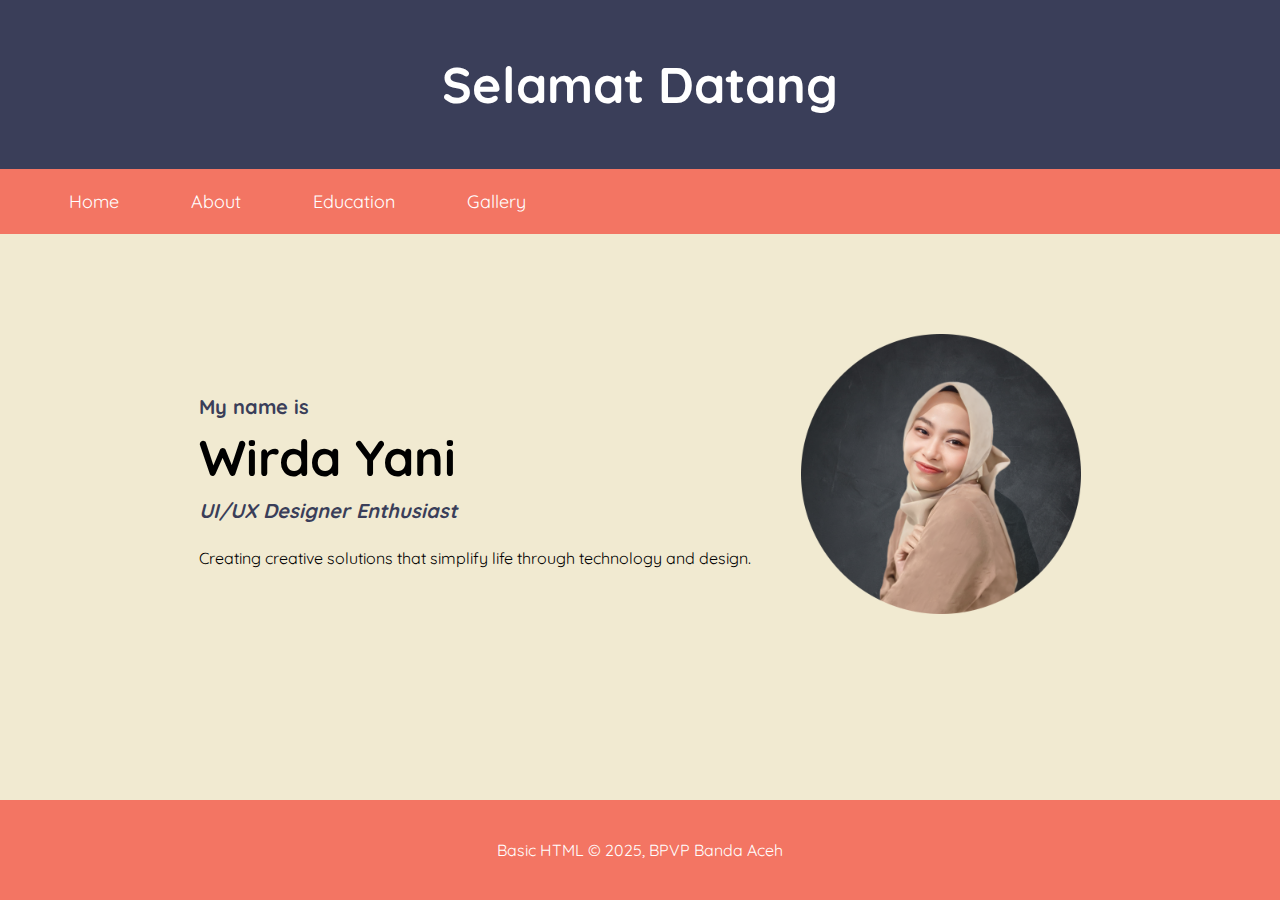
<file: index.html>
<!DOCTYPE html>
<html>
    <head>
        <title>Home</title>
        <link rel="stylesheet" href="css/style.css">
        <link rel="preconnect" href="https://fonts.googleapis.com">
        <link rel="preconnect" href="https://fonts.gstatic.com" crossorigin>
        <link href="https://fonts.googleapis.com/css2?family=Quicksand:wght@300..700&display=swap" rel="stylesheet">
    </head>

    <body>
        <header>
            <div class="jumbotron">
                <h1>Selamat Datang</h1>
            </div>
            <nav>
                <div class="nav-icon" id="menu-toggle">
                    <i class="ph ph-list"></i>
                </div>
                <ul>
                    <li><a href="index.html">Home</a></li>
                    <li><a href="page/about.html">About</a></li>
                    <li><a href="page/education.html">Education</a></li>
                    <li><a href="page/gallery.html">Gallery</a></li>
                </ul>
            </nav>
        </header>
        <main>
            <!-- Hero Section -->
            <section class="hero" id="hero">
                <div class="hero-left">
                    <h3>My name is</h3>
                    <h1>Wirda Yani</h1>
                    <h3 class="subtittle">UI/UX Designer Enthusiast</h3>
                    <p>Creating creative solutions that simplify life through technology and design.</p>
                </div>
                <div class="hero-right">
                    <img src="assets/wirda.png" alt="profile picture" width="280px">
                </div>
            </section>
            <!-- End of Hero Section -->
            <!-- <section>
                <p>Lorem ipsum dolor sit amet consectetur, adipisicing elit. Magni exercitationem natus, dolor modi aliquid id quae! Aspernatur placeat reiciendis voluptas iusto suscipit accusamus fugiat praesentium aliquid, rerum provident porro repellendus.</p>
                <p>Lorem ipsum dolor sit amet consectetur adipisicing elit. Dolore maxime at exercitationem debitis, nisi adipisci quos excepturi repudiandae esse cum fugit, saepe alias cumque aliquid vel hic quibusdam illum. Eaque?</p>
            </section> -->
        </main>
        <footer class="home">
            <p>Basic HTML &#169; 2025, BPVP Banda Aceh</p>
        </footer>
    </body>
</html>
</file>
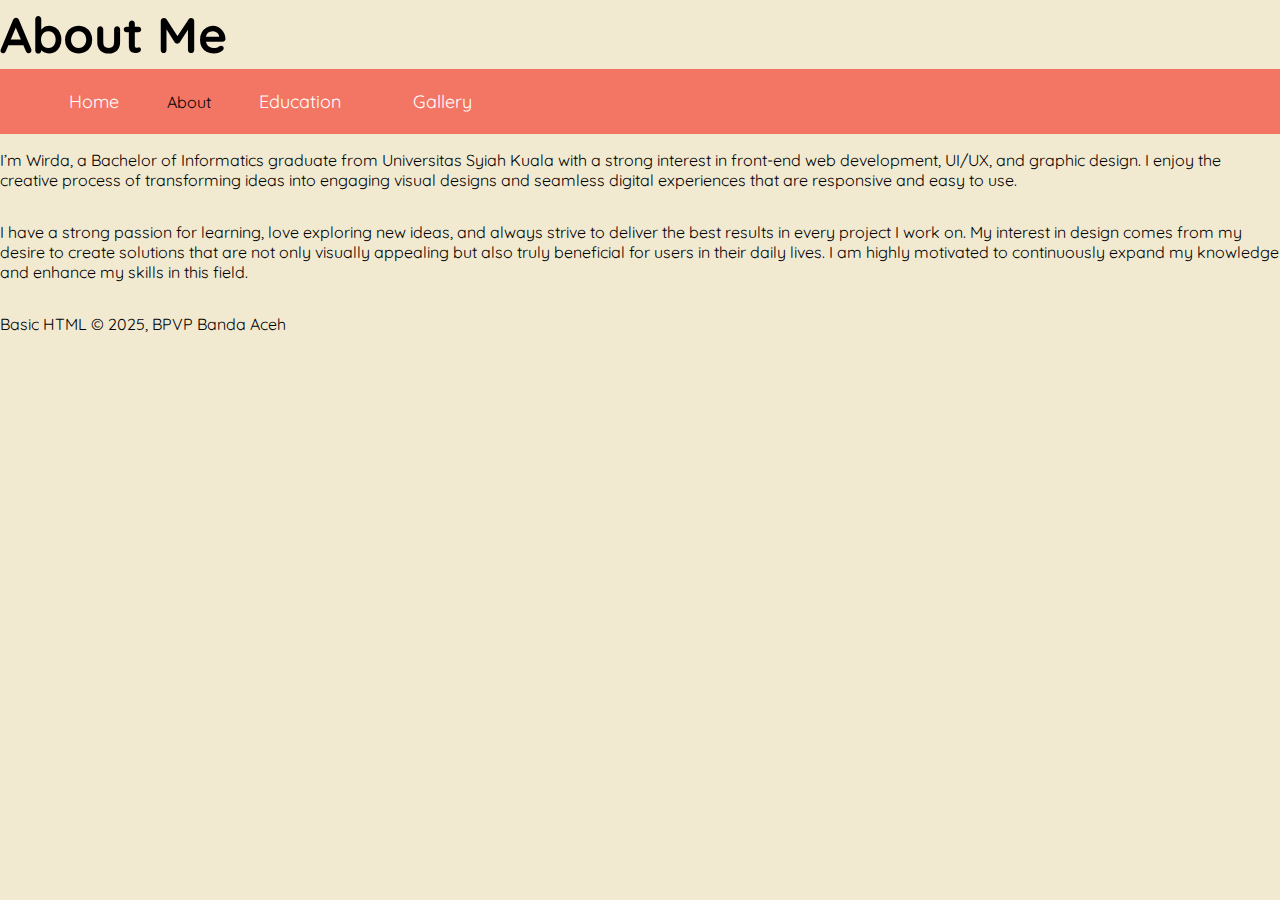
<file: page/about.html>
<!DOCTYPE html>
<html>
    <head>
        <title>About</title>
        <link rel="stylesheet" href="../css/style.css">
        <link rel="preconnect" href="https://fonts.googleapis.com">
        <link rel="preconnect" href="https://fonts.gstatic.com" crossorigin>
        <link href="https://fonts.googleapis.com/css2?family=Quicksand:wght@300..700&display=swap" rel="stylesheet">
    </head>
    <body>
        <header>
            <div>
                <h1>About Me</h1>
            </div>
            <nav>
                <ul>
                    <li><a href="../index.html">Home</a></li>
                    <li>About</li>
                    <li><a href="../page/education.html">Education</a></li>
                    <li><a href="../page/gallery.html">Gallery</a></li>
                </ul>
            </nav>
        </header>
        <main>
            <p>I’m Wirda, a Bachelor of Informatics graduate from Universitas Syiah Kuala with a strong interest in front-end web development, UI/UX, and graphic design. I enjoy the creative process of transforming ideas into engaging visual designs and seamless digital experiences that are responsive and easy to use.</p>
            <p>I have a strong passion for learning, love exploring new ideas, and always strive to deliver the best results in every project I work on. My interest in design comes from my desire to create solutions that are not only visually appealing but also truly beneficial for users in their daily lives. I am highly motivated to continuously expand my knowledge and enhance my skills in this field.</p>
        </main>
        <footer>
            <p>Basic HTML &#169; 2025, BPVP Banda Aceh</p>
        </footer>
    </body>
</html>
</file>
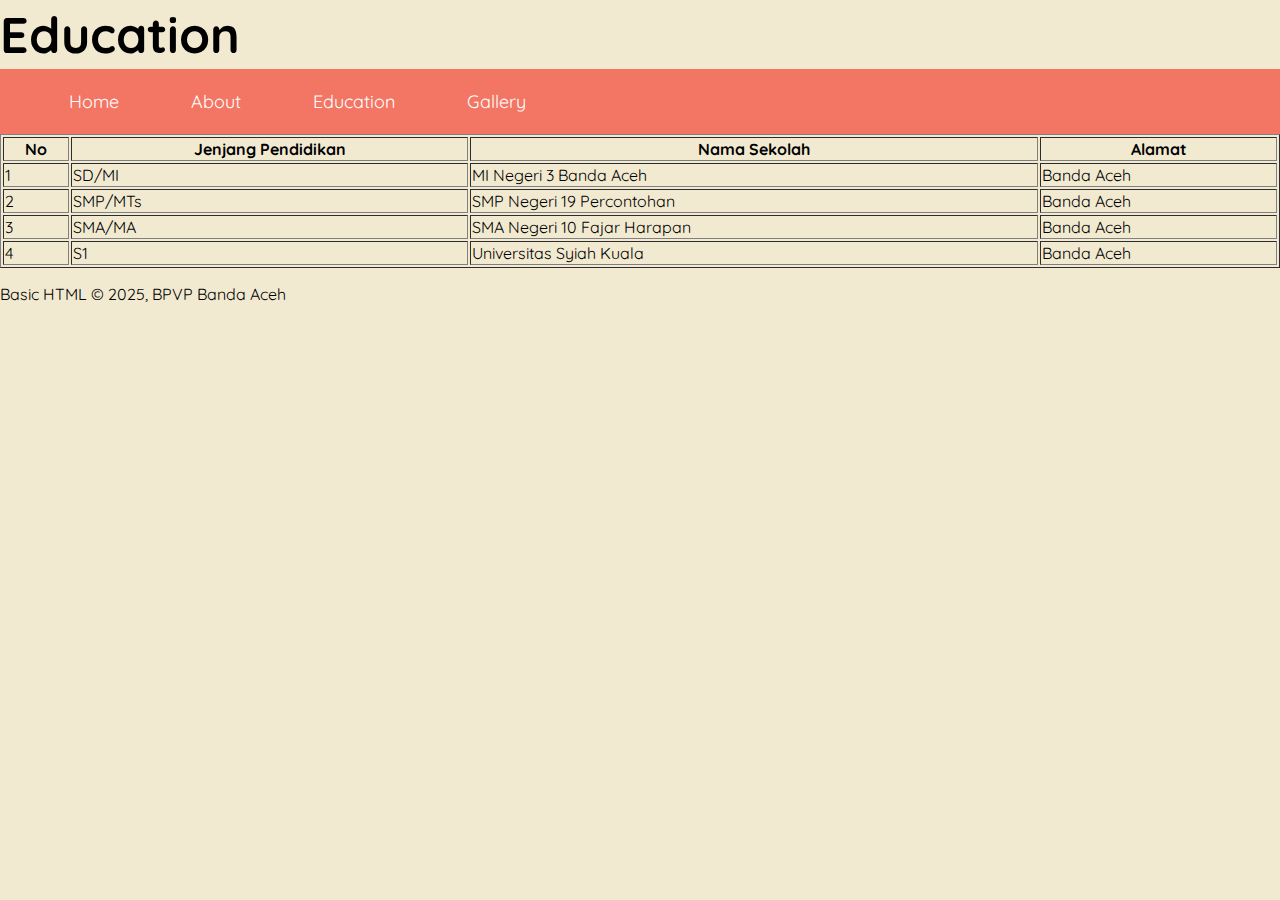
<file: page/education.html>
<!DOCTYPE html>
<html>
    <head>
        <title>Education</title>
        <link rel="stylesheet" href="../css/style.css">
        <link rel="preconnect" href="https://fonts.googleapis.com">
        <link rel="preconnect" href="https://fonts.gstatic.com" crossorigin>
        <link href="https://fonts.googleapis.com/css2?family=Quicksand:wght@300..700&display=swap" rel="stylesheet">
    </head>
    <body>
        <header>
            <div>
                <h1>Education</h1>
            </div>
            <nav>
                <ul>
                    <li><a href="../index.html">Home</a></li>
                    <li><a href="../page/about.html">About</a></li>
                    <li><a href="../page/education.html">Education</a></li>
                    <li><a href="../page/gallery.html">Gallery</a></li>
                </ul>
            </nav>
        </header>
        <main>
            <table border="1">
                <tr>
                    <th>No</th>
                    <th>Jenjang Pendidikan</th>
                    <th>Nama Sekolah</th>
                    <th>Alamat</th>
                </tr>
                <tr>
                    <td>1</td>
                    <td>SD/MI</td>
                    <td>MI Negeri 3 Banda Aceh</td>
                    <td>Banda Aceh</td>
                </tr>
                <tr>
                    <td>2</td>
                    <td>SMP/MTs</td>
                    <td>SMP Negeri 19 Percontohan</td>
                    <td>Banda Aceh</td>
                </tr>
                <tr>
                    <td>3</td>
                    <td>SMA/MA</td>
                    <td>SMA Negeri 10 Fajar Harapan</td>
                    <td>Banda Aceh</td>
                </tr>
                <tr>
                    <td>4</td>
                    <td>S1</td>
                    <td>Universitas Syiah Kuala</td>
                    <td>Banda Aceh</td>
                </tr>
            </table>
        </main>
        <footer>
            <p>Basic HTML &#169; 2025, BPVP Banda Aceh</p>
        </footer>
    </body>
</html>
</file>
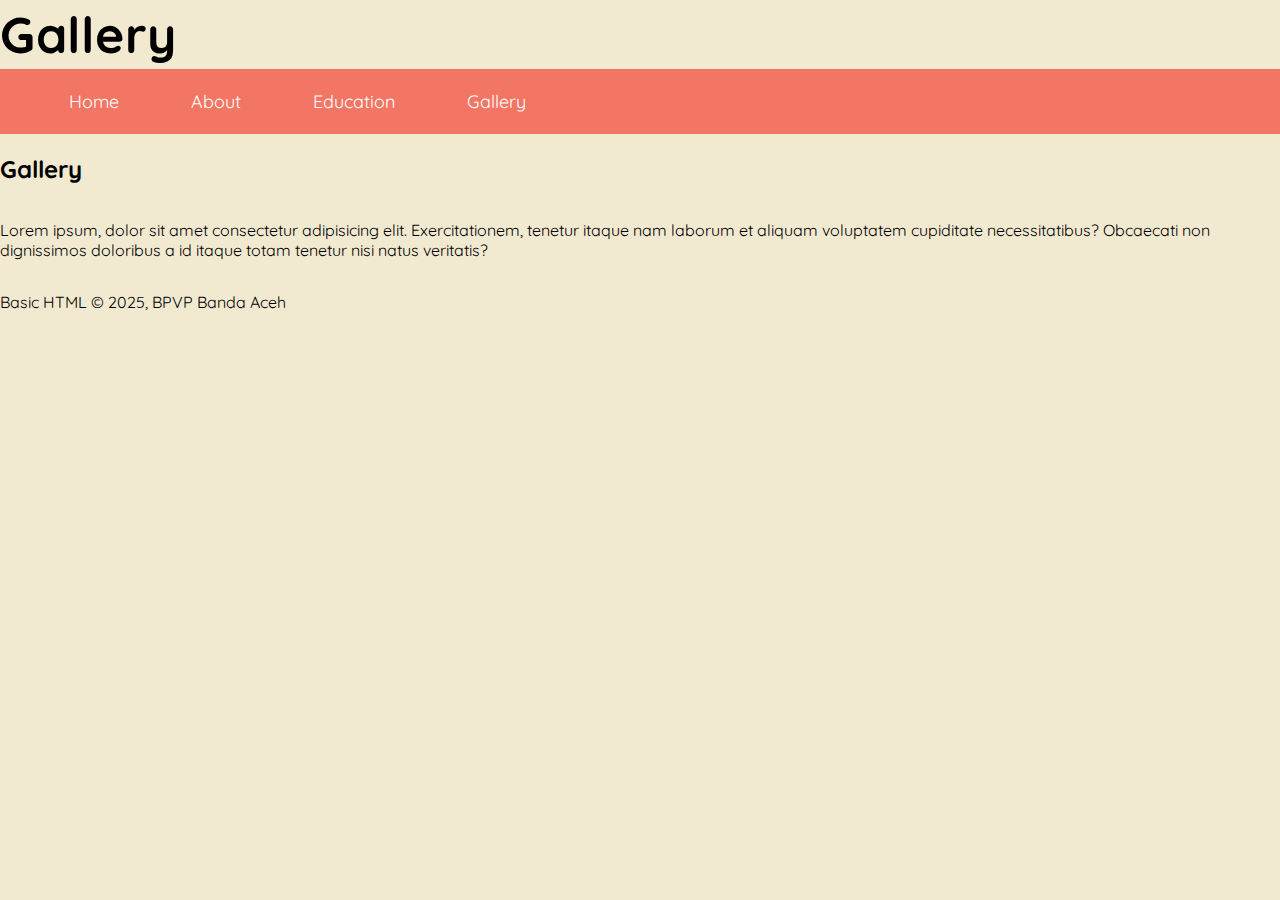
<file: page/gallery.html>
<!DOCTYPE html>
<html>
    <head>
        <title>Gallery</title>
        <link rel="stylesheet" href="../css/style.css">
        <link rel="preconnect" href="https://fonts.googleapis.com">
        <link rel="preconnect" href="https://fonts.gstatic.com" crossorigin>
        <link href="https://fonts.googleapis.com/css2?family=Quicksand:wght@300..700&display=swap" rel="stylesheet">
    </head>
    <body>
        <header>
            <div>
                <h1>Gallery</h1>
            </div>
            <nav>
                <ul>
                    <li><a href="../index.html">Home</a></li>
                    <li><a href="../page/about.html">About</a></li>
                    <li><a href="../page/education.html">Education</a></li>
                    <li><a href="../page/gallery.html">Gallery</a></li>
                </ul>
            </nav>
        </header>
        <main>
            <h2>Gallery</h2>
            <p>Lorem ipsum, dolor sit amet consectetur adipisicing elit. Exercitationem, tenetur itaque nam laborum et aliquam voluptatem cupiditate necessitatibus? Obcaecati non dignissimos doloribus a id itaque totam tenetur nisi natus veritatis?</p>
        </main>
        <footer>
            <p>Basic HTML &#169; 2025, BPVP Banda Aceh</p>
        </footer>
    </body>
</html>
</file>
<file: css/style.css>
:root{
    --mainColor: #3A3E59;
    --secondColor: #F37563;
    --backgroundColor: #F1EAD1;
}

body {
    font-family: "Quicksand", sans-serif;
    height: 100%;
    margin: 0;
    background-color: var(--backgroundColor);
    /* display: flex; */
}

.jumbotron {
    font-size: 20px;
    padding: 50px;
    background-color: var(--mainColor);
    text-align: center;
    color: white;
}

nav {
    background-color: var(--secondColor);
    align-items: baseline;
    padding: 5px;
    position: sticky;
    top: 0;
}

nav li {
    display: inline;
    list-style-type: none;
    margin-right: 20px;
}

nav a {
    font-size: 18px;
    font-weight: 400;
    text-decoration: none;
    color: white;
    padding: 0.5rem 1.5rem;     
    border-radius: 999px;
    transition: all 0.3s ease-in-out;
}
  
nav a:hover {
    font-weight: bold;
    background-color: var(--backgroundColor);
    color: black;
}
  
main {
    display: flex;
    /* margin: 20px 50px; */
    flex-flow: column wrap;
    /* flex: 1; */
}

h1 {
    font-weight: bolder;
    font-size: 50px;
    line-height: 2px;
}

h3 {
    color: var(--mainColor);
    line-height: 35px;
    font-size: 20px;
}

main .hero {
    display: flex;
    gap: 50px;
    justify-content: center;
    align-items: center;
    height: 100%;
    margin-top: 100px;
}

main.hero-left {
    gap: 10px;
}

main .hero .hero-right img {
    height: 280px;
}

main .hero .hero-left .subtittle {
    font-weight: bold;
    /* line-height: 30px; */
    font-style: italic;
    font-weight: 18px;
}

main .about-container {
    font-size: 20px;
    margin: 120px 200px;
}

main .education-container {
    font-size: 20px;
    margin: 120px 150px;
}

footer.home,
footer.about,
footer.education {
    display: flex;
    font-size: 16px;
    background-color: var(--secondColor);
    justify-content: center;
    align-items: center;
    text-align: center;
    height: 100px;
    color: white;
    width: 100%;
    position: fixed;
    left: 0;
    bottom: 0;
}

footer.gallery {
    display: flex;
    font-size: 16px;
    background-color: var(--secondColor);
    justify-content: center;
    align-items: center;
    text-align: center;
    height: 100px;
    color: white;
    width: 100%;
}

@media (max-width: 768px) {
    main .hero {
        flex-direction: column-reverse; 
        text-align: center;
        height: auto;
        padding: 150px 20px 60px 20px;
        gap: 20px;
    }

    main .hero .hero-right img {
    height: 250px;
    }
}
</file>
